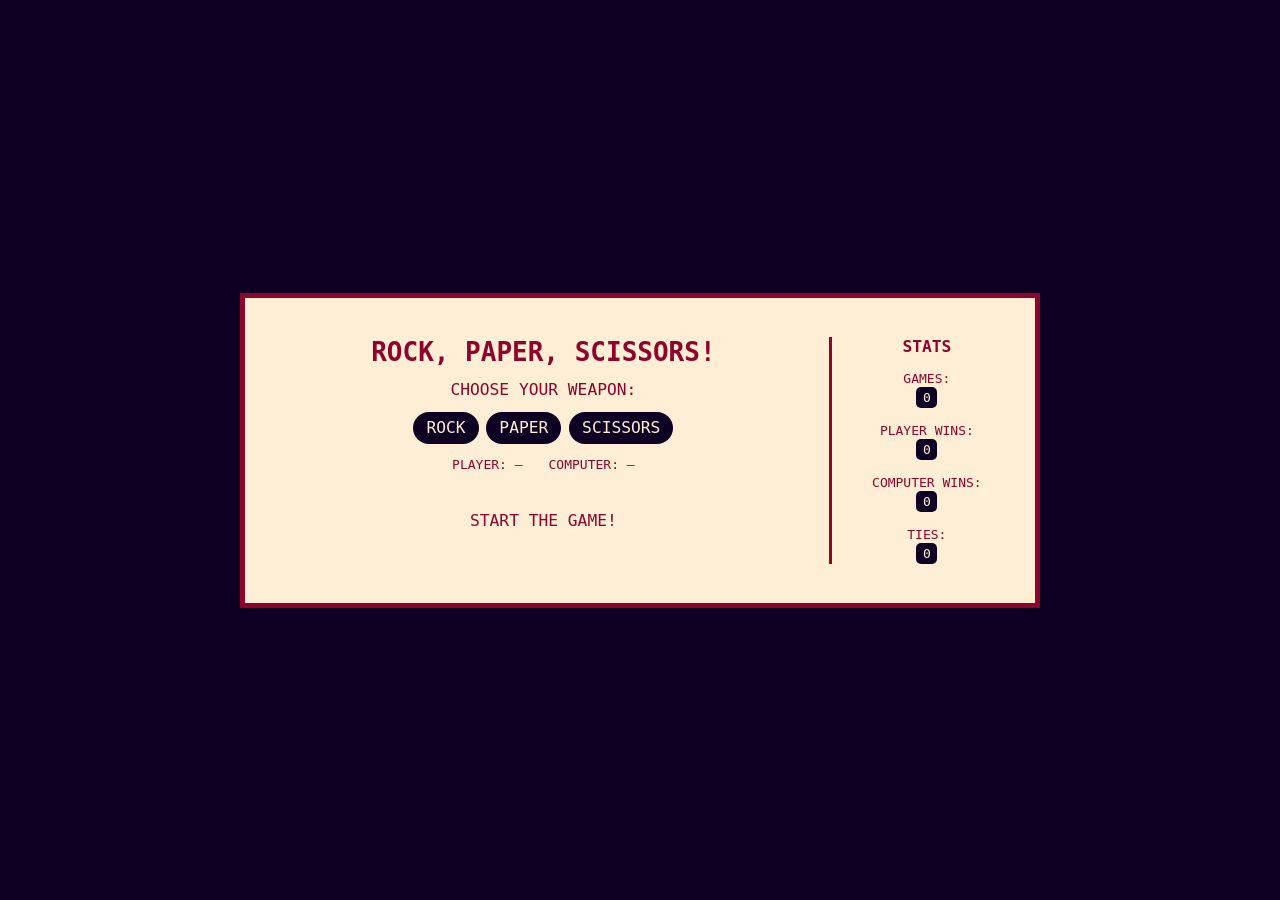
<file: index.html>
<!doctype html>
<html lang="en">
  <head>
    <meta charset="UTF-8" />
    <meta name="viewport" content="width=device-width, initial-scale=1.0" />
    <title>Rock Paper Scissors</title>
    <link rel="stylesheet" href="./css/styles.css" />
    <script src="./js/script.js" defer></script>
  </head>
  <body>
    
    <main class="container">
      <div class="col-1">
      <h1>Rock, Paper, Scissors!</h1>
      <p class="subtitle">Choose Your Weapon:</p>

      <section class="choices" aria-label="Player choices">
        <button class="choice" data-choice="rock" type="button">Rock</button>
        <button class="choice" data-choice="paper" type="button">Paper</button>
        <button class="choice" data-choice="scissors" type="button">Scissors</button>
      </section>

      <section class="status" aria-live="polite">
        <div>
        <p>Player: <span id="playerChoice">—</span></p>
        <p>Computer: <span id="computerChoice">—</span></p>
        </div>
        <p id="result">Start the Game!</p>
      </section>
    </div>

    <div class="divider"></div>

    <section class="scoreboard" aria-label="Scoreboard">
      <h4>stats</h4>
  <p>Games: <br><span id="games">0</span></p>
  <p>Player wins: <br><span id="playerWins">0</span></p>
  <p>Computer wins: <br><span id="computerWins">0</span></p>
  <p>Ties: <br><span id="ties">0</span></p>
</section>

    </main>
  </body>
</html>
</file>
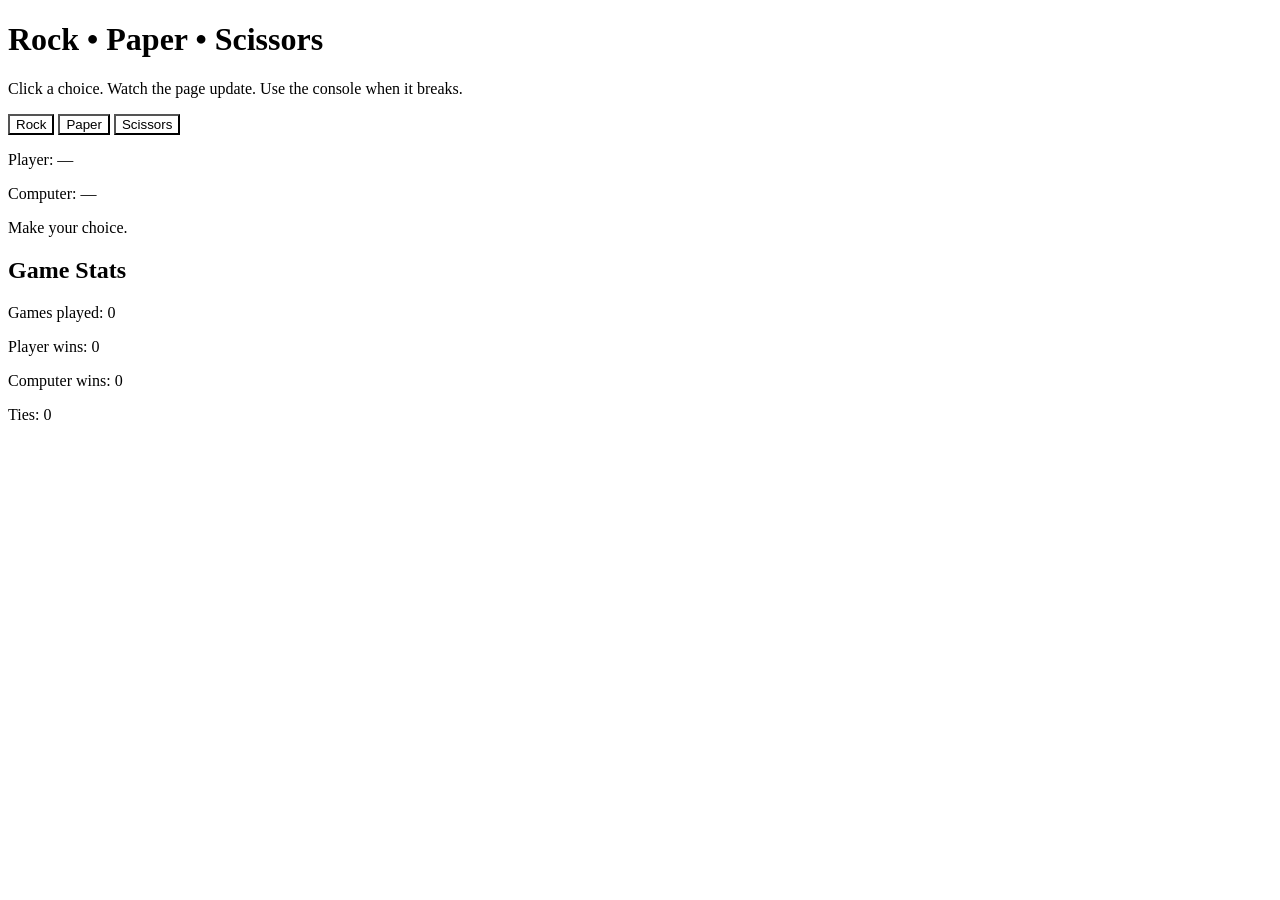
<file: Rock-paper-scissors/index.html>
<!doctype html>
<html lang="en">
  <head>
    <meta charset="UTF-8" />
    <meta name="viewport" content="width=device-width, initial-scale=1.0" />
    <title>Rock Paper Scissors</title>
    <link rel="stylesheet" href="css/styles.css" />
    <script src="js/script.js" defer></script>
  </head>
  <body>
    <main class="container">
      <h1>Rock • Paper • Scissors</h1>
      <p class="subtitle">Click a choice. Watch the page update. Use the console when it breaks.</p>

      <section class="choices" aria-label="Player choices">
        <button class="choice" data-choice="rock" type="button">Rock</button>
        <button class="choice" data-choice="paper" type="button">Paper</button>
        <button class="choice" data-choice="scissors" type="button">Scissors</button>
      </section>

      <section class="status" aria-live="polite">
        <p>Player: <span id="playerChoice">—</span></p>
        <p>Computer: <span id="computerChoice">—</span></p>
        <p id="result">Make your choice.</p>
      </section>

      <section class="stats">
        <h2>Game Stats</h2>
        <p>Games played: <span id="gamesPlayed">0</span></p>
        <p>Player wins: <span id="playerWins">0</span></p>
        <p>Computer wins: <span id="computerWins">0</span></p>
        <p>Ties: <span id="ties">0</span></p>
      </section>

    </main>
  </body>
</html>
</file>
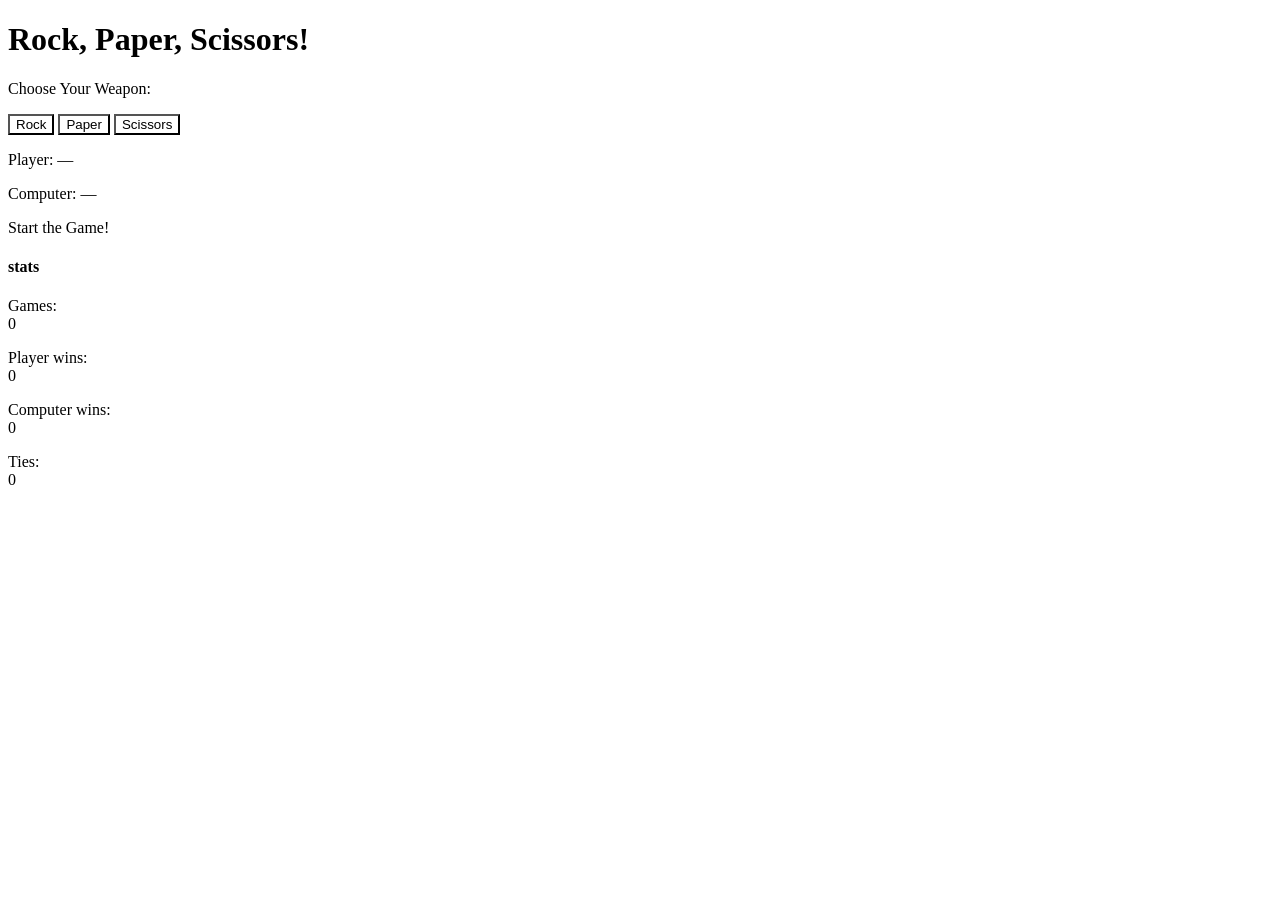
<file: Rock-paper-scissors/index 2.html>
<!doctype html>
<html lang="en">
  <head>
    <meta charset="UTF-8" />
    <meta name="viewport" content="width=device-width, initial-scale=1.0" />
    <title>Rock Paper Scissors</title>
    <link rel="stylesheet" href="css/styles.css" />
    <script src="js/script.js" defer></script>
  </head>
  <body>
    
    <main class="container">
      <div class="col-1">
      <h1>Rock, Paper, Scissors!</h1>
      <p class="subtitle">Choose Your Weapon:</p>

      <section class="choices" aria-label="Player choices">
        <button class="choice" data-choice="rock" type="button">Rock</button>
        <button class="choice" data-choice="paper" type="button">Paper</button>
        <button class="choice" data-choice="scissors" type="button">Scissors</button>
      </section>

      <section class="status" aria-live="polite">
        <div>
        <p>Player: <span id="playerChoice">—</span></p>
        <p>Computer: <span id="computerChoice">—</span></p>
        </div>
        <p id="result">Start the Game!</p>
      </section>
    </div>

    <div class="divider"></div>

    <section class="scoreboard" aria-label="Scoreboard">
      <h4>stats</h4>
  <p>Games: <br><span id="games">0</span></p>
  <p>Player wins: <br><span id="playerWins">0</span></p>
  <p>Computer wins: <br><span id="computerWins">0</span></p>
  <p>Ties: <br><span id="ties">0</span></p>
</section>

    </main>
  </body>
</html>
</file>
<file: css/styles.css>
:root {
    --orange: #0e0023;
    --dark: #8d052b;
    --light: #feeed5;
    --red: #ff6a6a;
    --yellow: #ffe46a;
    --green:#92ff8d;
}

* {
    margin: 0;
    padding: 0;
    box-sizing: border-box;
    font-family: monospace;
    text-transform: uppercase;
    color: var(--dark)
}

body {
    background-color: var(--orange);
    display: flex;
    justify-content: center;
    align-items: center;
    height: 100vh;
}

main {
    display: flex;
    flex-flow: row nowrap;
    justify-content: center;
    background-color: var(--light);
    border: 5px solid var(--dark);
    width: clamp(300px, 80vw, 800px);
    padding: 3rem;
    gap: 2rem;
}

.col-1 {
    width: 75%;
    display: flex;
    flex-flow: column nowrap;
    align-items: center;
    gap: 1rem;
}

.subtitle {
    font-size: 1.25rem;
}

.choice {
    background-color: var(--orange);
    border: none;
    padding: 0.5rem 1rem;
    font-size: 1.25rem;
    cursor: pointer;
    color: var(--light);
    border-radius: 50px;
}

.status {
    width: 100%;
    display: flex;
    flex-flow: column nowrap;
    align-items: center;
    gap: 1rem;
}

.status div {
    display: flex;
    flex-flow: row wrap;
    justify-content: center;
    gap: 2rem;
}

#result {
    padding: 2rem;
    font-size: 1.25rem;
}

.divider {
    width: 3px;
    background-color: var(--dark);
}

.scoreboard {
    width: 20%;
    display: flex;
    flex-flow: column nowrap;
    align-items: center;
    gap: 1rem;
    text-align: center;
}

.scoreboard h4 {
    font-size: 1.25rem;
}

.scoreboard p {
    line-height: 1.5;
}

.scoreboard span {
    background-color: var(--orange);
    color: var(--light);
    padding: 0.25rem 0.5rem;
    border-radius: 5px;
}

.selected { outline: currentColor; }
.win { background-color: var(--green); color: var(--dark);}
.lose { background-color: var(--red); color: var(--light); }
.tie { background-color: var(--yellow); color: var(--dark);}
</file>
<file: Rock-paper-scissors/css/styles.css>
.choice {background-color: #fff;}
.selected { outline: 3px solid currentColor; }
.win { background-color: #0f0; }
.lose { background-color: #f00; color: #fff; }
.tie { background-color: #ff0; }
</file>
